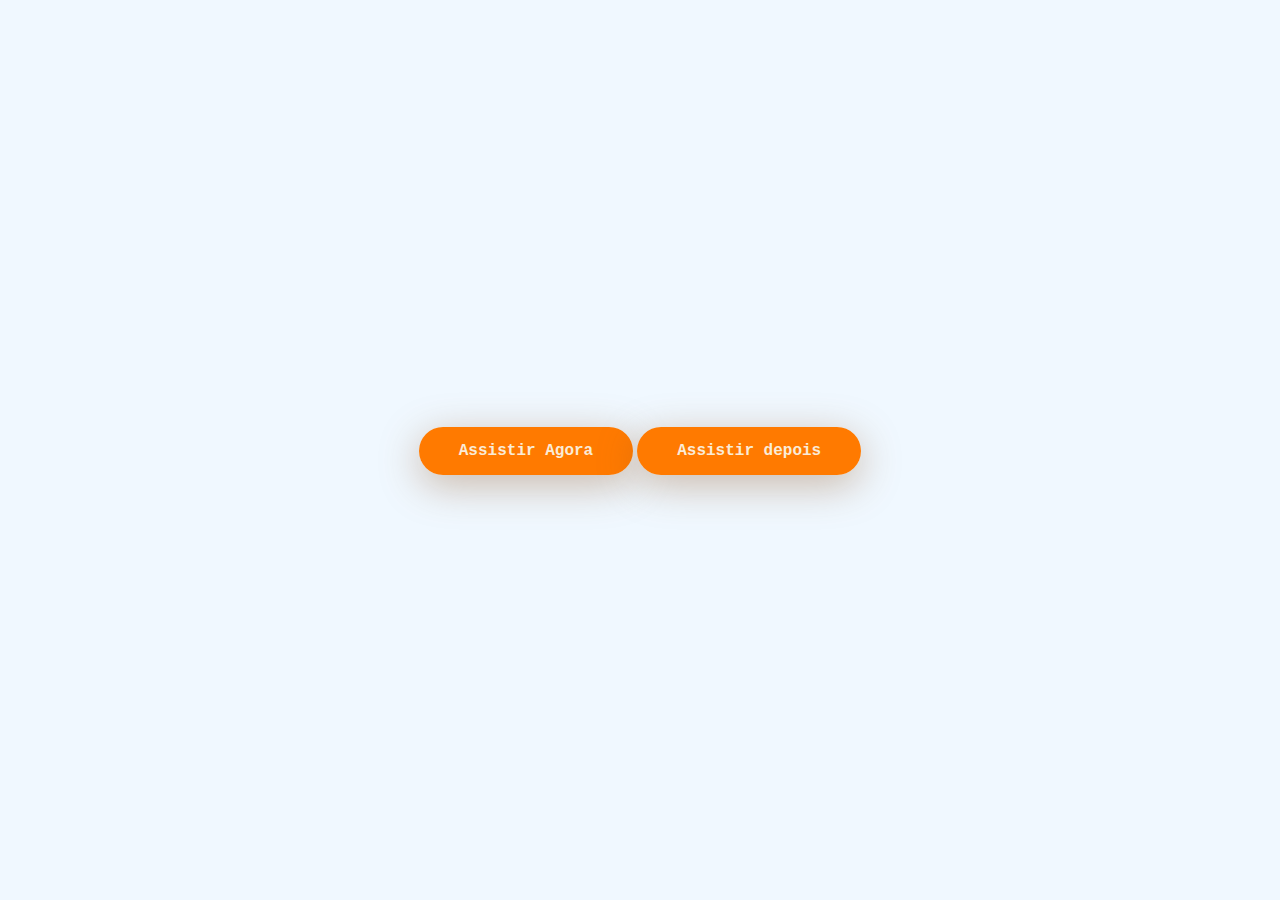
<file: modal.html>
<!DOCTYPE html>
<html lang="en">
<head>
    <meta charset="UTF-8">
    <meta http-equiv="X-UA-Compatible" content="IE=edge">
    <meta name="viewport" content="width=device-width, initial-scale=1.0">
    <title>Modal</title>
    <style>
        *{
            margin: 0;
            padding: 0;
            box-sizing: border-box;
        }
    body{
        min-height: 100vh;
        display: flex;
        justify-content: center;
        align-items: center;
        background-color: aliceblue;
    }
    .btn{
        text-decoration: none;
        padding: 15px 40px;
        background-color: rgba(255,122,0);
        color: antiquewhite;
        border-radius: 40px;
        font-family: 'Courier New', Courier, monospace;
        font-weight: bolder;
        box-shadow: 0 10px 40px rgba(145, 90, 39, 0.4);
    }
    .btn2{
        text-decoration: none;
        padding: 15px 40px;
        background-color: rgba(255,122,0);
        color: antiquewhite;
        border-radius: 40px;
        font-family: 'Courier New', Courier, monospace;
        font-weight: bolder;
        box-shadow: 0 10px 40px rgba(145, 90, 39, 0.4);
    }
    .video-container{
        position: fixed;
        top: 0;
        left: 0;
        width: 100%;
        height: 100%;
        z-index: 99999;
        background-color: rgba(255,122, 0, 0.1);
        display: flex;
        justify-content: center;
        align-items: center;
        opacity: 0;
        pointer-events: none;
        transition: all 0.3s;
    }
    .descricao{
        position: fixed;
        top: 0;
        left: 0;
        width: 100%;
        height: 100%;
        z-index: 99998;
        background-color: rgba(255,122, 0, 0.1);
        display: flex;
        justify-content: center;
        align-items: center;
        opacity: 0;
        pointer-events: none;
        transition: all 0.3s;
    }
    .video-container .close{
    
    position: absolute;
    top: 10%;
    right: 25px;
    font-size: 20px;
    cursor: pointer;
    }
    .descricao .close2{
    
    position: absolute;
    top: 10%;
    right: 25px;
    font-size: 20px;
    cursor: pointer;
    }
    .video-container video{
    width: 90%;
    max-width: 800px;
    transform: scale(0);
    box-shadow: 0 20px 20px rgba(0, 0, 9, 0.2);
    outline: none;
    transition: all 0.3s ;
    }
    .descricao p{
    width: 90%;
    max-width: 800px;
    transform: scale(0);
    background-color: rgba(0, 0, 9, 0.5);
    color: aliceblue;
    outline: none;
    transition: all 0.3s ;
    backdrop-filter: blur(50px);
    }
    .descricao.show{
    background-color: rgba(13, 13, 236,0.6);
    pointer-events: all;
    opacity: 1;
    transition: all 0.3s;
    }
    .video-container.show{
    pointer-events: all;
    opacity: 1;
    }
    .descricao.show p{
    transform: scale(1);
    }
    .video-container.show video{
    transform: scale(1);
    }
    
    </style>
   
    

</head>

<body>
     
<div class="modal">
<a href="#" class="btn"> Assistir Agora</a>
<a href="#" class="btn2"> Assistir depois</a>

<div class="video-container">
    <span class="close">&#10006;</span>
    
   <!-- <video src="img/video.mp4" controls></video>-->
   <iframe  width="960" height="615" src="https://www.youtube.com/embed/SvSkxBYuoQY" title="YouTube video player" frameborder="0" allow="accelerometer; autoplay; clipboard-write; encrypted-media; gyroscope; picture-in-picture" allowfullscreen></iframe>
</div>

<div class="descricao">
    <span class="close2">&#10006;</span>
    <p>A série começa com o congressista Francis Underwood a exibir o seu pragmatismo implacável ao matar um cão de estimação em sofrimento com as próprias mãos, enquanto explica ao público que existem momentos em que é necessário que alguém faça algo muito desagradável, mas extremamente necessário. Ao longo da temporada, seguimos Francis "Frank" Underwood, um congressista democrata da Carolina do Sul, sedento de poder, que após assegurar a eleição do presidente Garrett Walker, com o objetivo de vir a ser nomeado secretário de Estado, fica devastado por descobrir que está a ser preterido. A Chefe de Gabinete Linda Vasquez revela a Frank que o presidente quer que ele promova a sua agenda no Congresso e, por isso, não vai honrar o acordo. "A ferver por dentro", Frank controla a raiva e esconde a decepção, para se apresentar como um tenente útil para o presidente e a sua agenda. Contudo, na verdade, Frank Underwood inicia um plano elaborado "nas costas do presidente", com o objetivo final de ganhar poder para si mesmo.</p>

</div>

</div>

<script src="js/owl/modal.js"></script>
</body>
</html>
</file>
